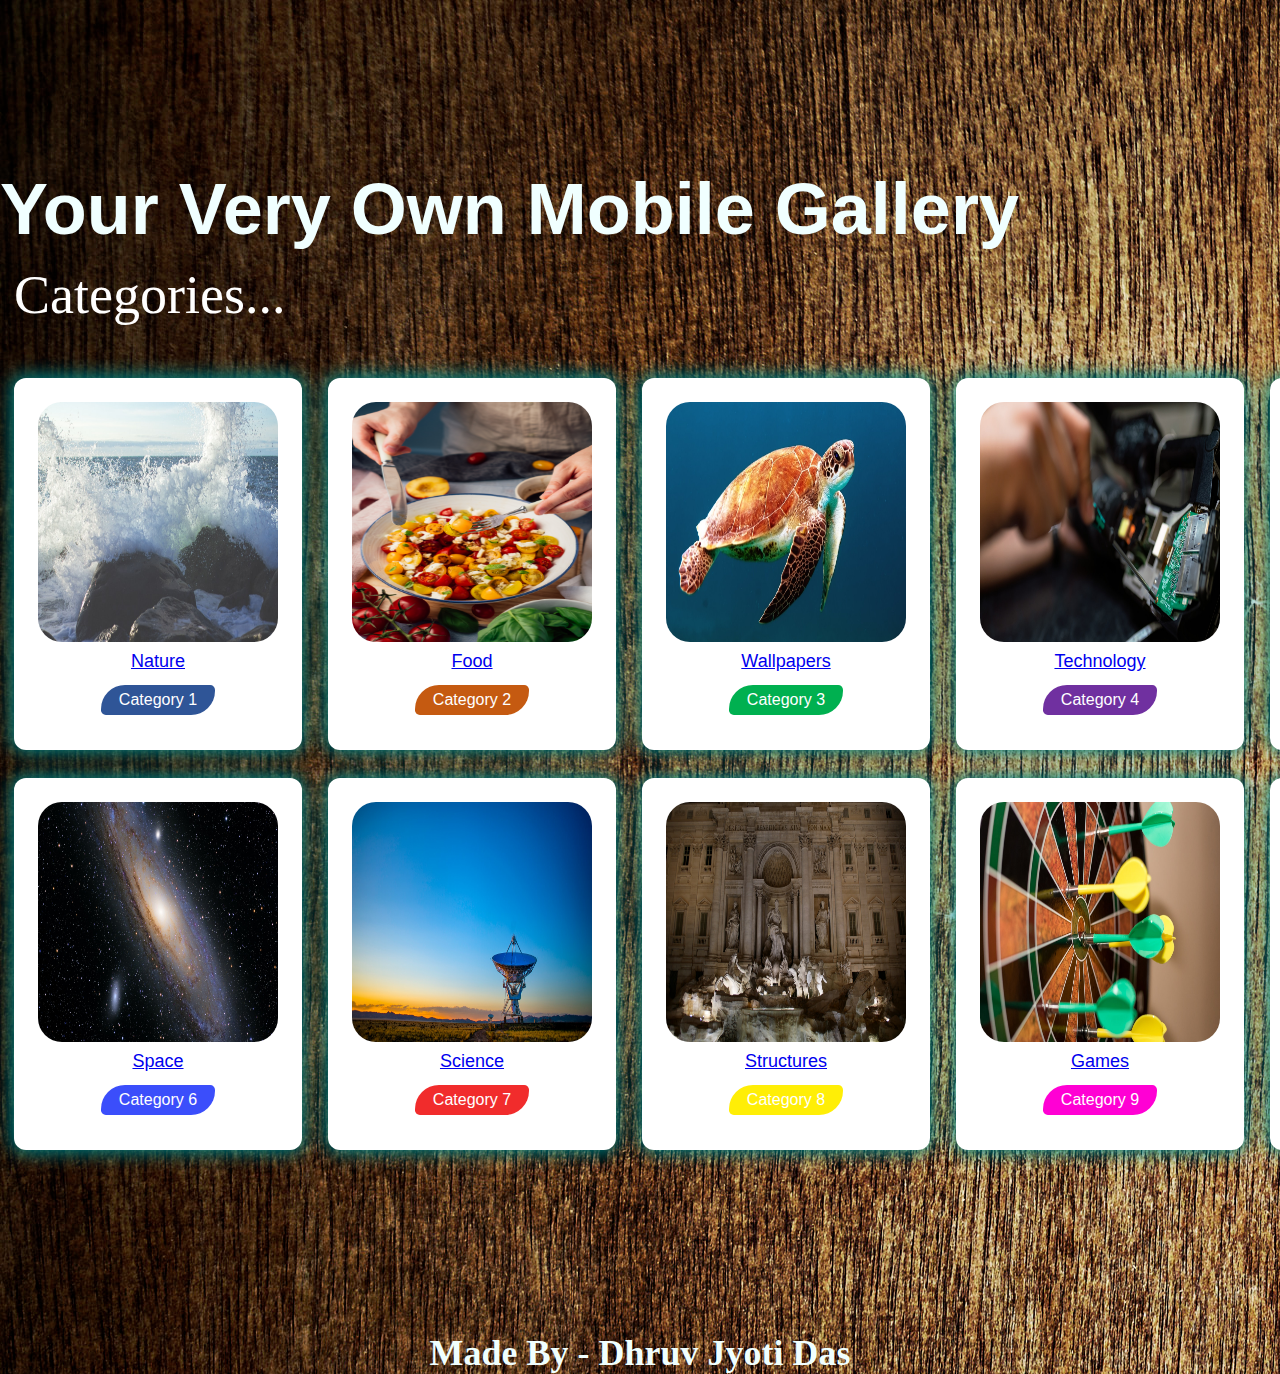
<file: Fin_la_pro/index.html>
<!DOCTYPE html>
<html lang="en">
<head>
    <meta charset="UTF-8">
    <meta http-equiv="X-UA-Compatible" content="IE=edge">
    <meta name="viewport" content="width=device-width, initial-scale=1.0">
    <title>fin_la_pro</title>
    <link rel="Stylesheet" href="fin_la_pro_cas.css">
    <link rel="icon" href="icons8-image-gallery-64.png" type="image/png">
    <link rel="preconnect" href="https://fonts.googleapis.com"> 
</head>
<body>
    
    <br>
    <br>
    <br>
    <br>
<h1>Your Very Own Mobile Gallery</h1>
    <table id="table1">
        <tr>
            <td colspan="2">
                
                <div class="header">Categories...</div>
            </td> 
        </tr>
        <tr>
            <td colspan="4">
            </td>
        </tr>
        <tr>
            <td>
                <div class="div1">
                    <a href="All Categories/Nature.html">
                    <img src="Categories_image/Nature.jpg" width=200px height=200px;>
                    <p>Nature</p>
                    <button class="btn btn1">Category 1</button>
                </a>
                    <br /><br />
                </div>
            </td>
            <td>
                <div class="div1">
                <a href="All Categories/food.html"><img src="Categories_image/food.jpg" width=200px height=200px; />
                <p>Food</p>
                <button class="btn btn2">Category 2</button>
                </a>
                <br /><br />
                </div>
            </td>
            <td>
                <div class="div1">
                <a href="All Categories/wallpapers.html"><img src="Categories_image/wallpapers.jpg" width=200px height=200px ; />
                <p>Wallpapers</p>
                <button class="btn btn3">Category 3</button>
                </a>
                <br /><br />
                </div>
            </td>
            <td>
                <div class="div1">
                <a href="All Categories/Technolgy.html"><img src="Categories_image/Technology.jpg" width=200px height=200px; />
                <p>Technology</p>
                <button class="btn btn4">Category 4</button>
                </a>
                <br /><br />
                </div>
            </td>
            <td>
                <div class="div1">
                <a href="All Categories/Computers.html"><img src="Categories_image/Computers.jpg" width=200px height=200px; />
                <p>Computers</p>
                <button class="btn btn5">Category 5</button>
                </a>
                <br /><br />
                </div>
            </td>
        </table>  
        <table id="table2">
            <td>
                <div class="div1">
                    <a href="All Categories/space.html"><img src="Categories_image/Space.jpg" width=200px height=200px; />
                    <p>Space</p>
                    <button class="btn btn6">Category 6</button>
                    </a>
                    <br /><br />
                    </div>
            </td>
            <td>
                <div class="div1">
                    <a href="All Categories/science.html"><img src="Categories_image/Science.jpg" width=200px height=200px; />
                    <p>Science</p>
                    <button class="btn btn7">Category 7</button>
                    </a>
                    <br /><br />
                    </div>
            </td>
            <td>
                <div class="div1">
                    <a href="All Categories/structures.html"><img src="Categories_image/Structures.jpg" width=200px height=200px; />
                    <p>Structures</p>
                    <button class="btn btn8">Category 8</button>
                    </a>
                    <br /><br />
                    </div>
            </td><td>
                <div class="div1">
                    <a href="All Categories/games.html"><img src="Categories_image/games.jpg" width=200px height=200px; />
                    <p>Games</p>
                    <button class="btn btn9">Category 9</button>
                    </a>
                    <br /><br />
                    </div>
            </td><td>
                <div class="div1">
                    <a href="All Categories/interiors.html"><img src="Categories_image/interior.jpg" width=200px height=200px; />
                    <p>Interiors</p>
                    <button class="btn btn10">Category 10</button>
                    </a>
                    <br /><br />
                    </div>
            </td>
        </table>     
<br>
<br>
<br>
<br>

<h2>Made By - Dhruv Jyoti Das </h2> 

  


</body>
</html>
</file>
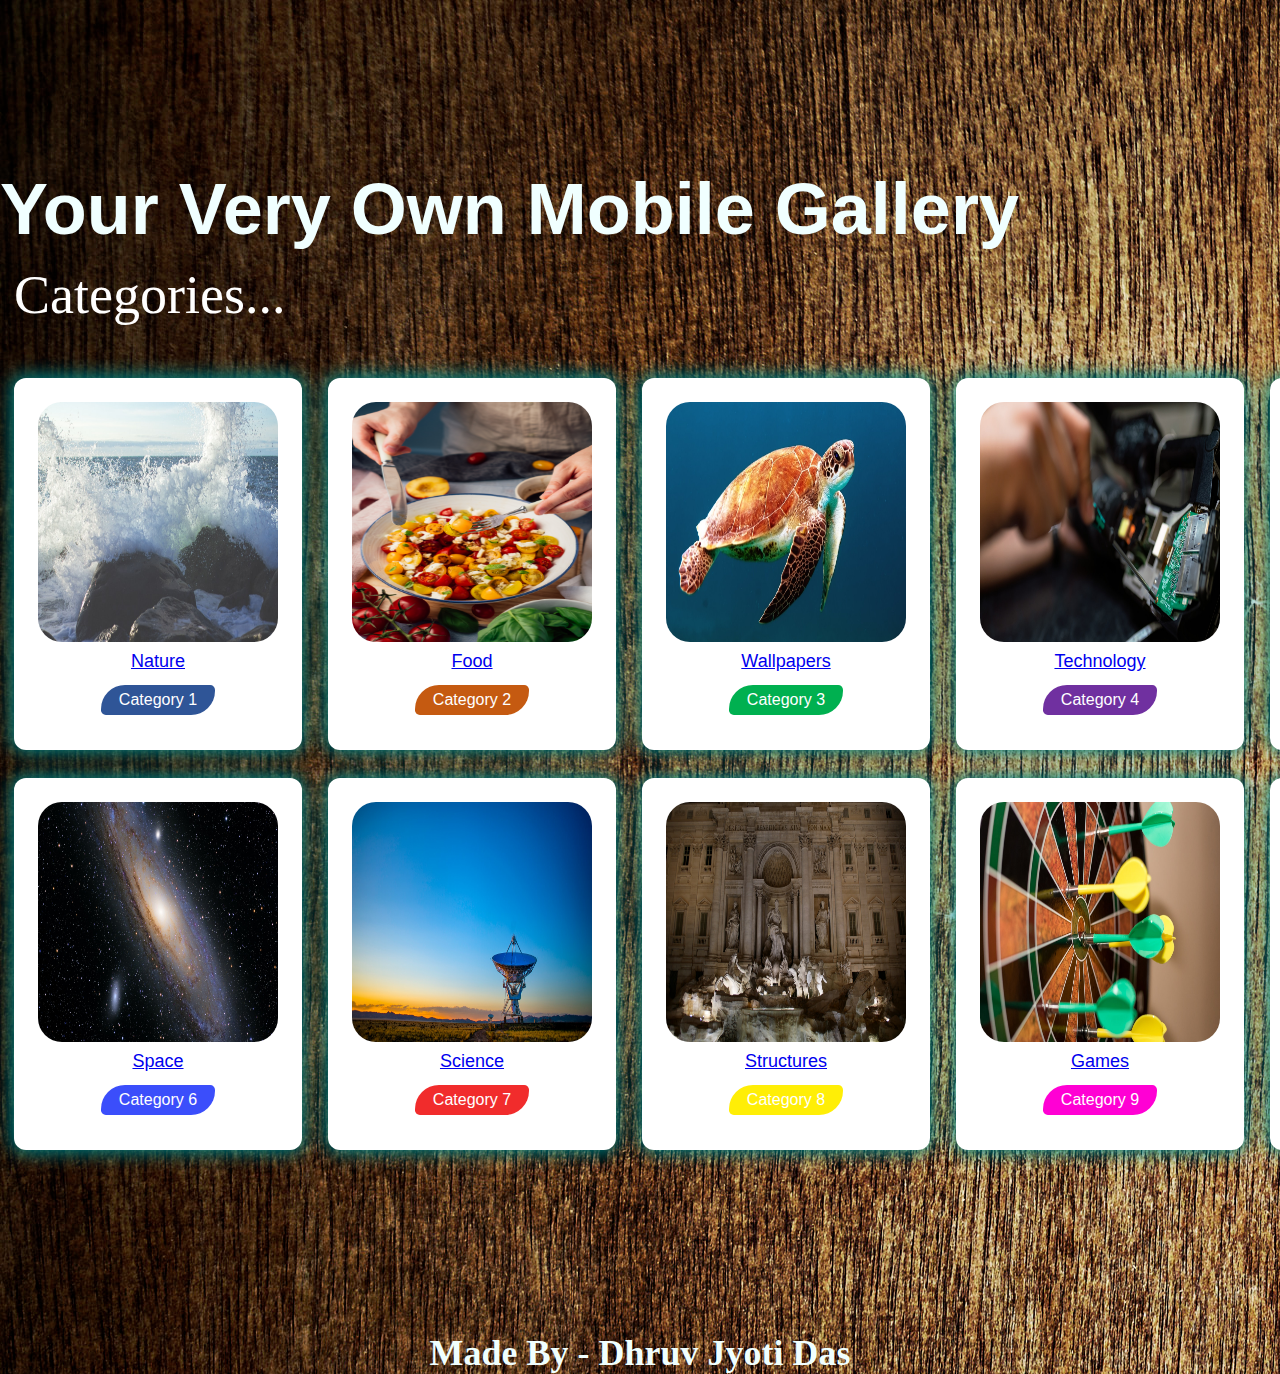
<file: Fin_la_pro/fin_la_pro_index.html>
<!DOCTYPE html>
<html lang="en">
<head>
    <meta charset="UTF-8">
    <meta http-equiv="X-UA-Compatible" content="IE=edge">
    <meta name="viewport" content="width=device-width, initial-scale=1.0">
    <title>fin_la_pro</title>
    <link rel="Stylesheet" href="fin_la_pro_cas.css">
    <link rel="icon" href="icons8-image-gallery-64.png" type="image/png">
    <link rel="preconnect" href="https://fonts.googleapis.com"> 
</head>
<body>
    
    <br>
    <br>
    <br>
    <br>
<h1>Your Very Own Mobile Gallery</h1>
    <table id="table1">
        <tr>
            <td colspan="2">
                
                <div class="header">Categories...</div>
            </td> 
        </tr>
        <tr>
            <td colspan="4">
            </td>
        </tr>
        <tr>
            <td>
                <div class="div1">
                    <a href="All Categories/Nature.html">
                    <img src="Categories_image/Nature.jpg" width=200px height=200px;>
                    <p>Nature</p>
                    <button class="btn btn1">Category 1</button>
                </a>
                    <br /><br />
                </div>
            </td>
            <td>
                <div class="div1">
                <a href="All Categories/food.html"><img src="Categories_image/food.jpg" width=200px height=200px; />
                <p>Food</p>
                <button class="btn btn2">Category 2</button>
                </a>
                <br /><br />
                </div>
            </td>
            <td>
                <div class="div1">
                <a href="All Categories/wallpapers.html"><img src="Categories_image/wallpapers.jpg" width=200px height=200px ; />
                <p>Wallpapers</p>
                <button class="btn btn3">Category 3</button>
                </a>
                <br /><br />
                </div>
            </td>
            <td>
                <div class="div1">
                <a href="All Categories/Technolgy.html"><img src="Categories_image/Technology.jpg" width=200px height=200px; />
                <p>Technology</p>
                <button class="btn btn4">Category 4</button>
                </a>
                <br /><br />
                </div>
            </td>
            <td>
                <div class="div1">
                <a href="All Categories/Computers.html"><img src="Categories_image/Computers.jpg" width=200px height=200px; />
                <p>Computers</p>
                <button class="btn btn5">Category 5</button>
                </a>
                <br /><br />
                </div>
            </td>
        </table>  
        <table id="table2">
            <td>
                <div class="div1">
                    <a href="All Categories/space.html"><img src="Categories_image/Space.jpg" width=200px height=200px; />
                    <p>Space</p>
                    <button class="btn btn6">Category 6</button>
                    </a>
                    <br /><br />
                    </div>
            </td>
            <td>
                <div class="div1">
                    <a href="All Categories/science.html"><img src="Categories_image/Science.jpg" width=200px height=200px; />
                    <p>Science</p>
                    <button class="btn btn7">Category 7</button>
                    </a>
                    <br /><br />
                    </div>
            </td>
            <td>
                <div class="div1">
                    <a href="All Categories/structures.html"><img src="Categories_image/Structures.jpg" width=200px height=200px; />
                    <p>Structures</p>
                    <button class="btn btn8">Category 8</button>
                    </a>
                    <br /><br />
                    </div>
            </td><td>
                <div class="div1">
                    <a href="All Categories/games.html"><img src="Categories_image/games.jpg" width=200px height=200px; />
                    <p>Games</p>
                    <button class="btn btn9">Category 9</button>
                    </a>
                    <br /><br />
                    </div>
            </td><td>
                <div class="div1">
                    <a href="All Categories/interiors.html"><img src="Categories_image/interior.jpg" width=200px height=200px; />
                    <p>Interiors</p>
                    <button class="btn btn10">Category 10</button>
                    </a>
                    <br /><br />
                    </div>
            </td>
        </table>     
<br>
<br>
<br>
<br>

<h2>Made By - Dhruv Jyoti Das </h2> 

  


</body>
</html>
</file>
<file: Fin_la_pro/fin_la_pro_cas.css>
*{
    margin:0;
    padding:0;
}
.navbar{
    background-color: burlywood;
    border-radius: 30px;
    width:1380px;
    height:40px;
    background-size: visible;
}



.navbar li{
    float:left;
    list-style:none;
    margin:0px 30px;
}


body{
    background-image: url(Categories_image/Background.jpg);
    background-repeat: no-repeat;
    font-family:montserrat;
    font-size:30px;
    background-size: visible;
    zoom:120%;
}
.search{
    float:right;
    padding: 0px 15px;
    border-radius: 7px;
}









#table1{
    width:100%;
    text-align: center;
    position: relative;
    margin:auto;
    top:0;
    bottom:0;
    left:0;
    right:0;
    padding:0px;
}
#table2{
    width:100%;
    text-align: center;
    position: relative;
    margin:auto;
    top:0;
    bottom:0;
    left:0;
    right:0;
    padding:0px;
}
table td{
    padding:10px;
    
}

.div1{
    background-color: #fff;
    padding:20px;
    border-radius: 10px;
    box-shadow: 0px 0px 15px 2px teal;
    transition: 0.5s;
    height: 270px;
}
.div1:hover{
    transform:scale(0.9);
    box-shadow:0px 0px 5px 7px teal;
    transition: 0.3s;
}
.btn{
    padding:5px 15px 5px 15px;
    border-radius: 20px 4px 20px 4px;
    border:none;
    color:white;
}
.btn1{
   background-color:#2f5597;
}
.btn2{
    background-color:#c55a11;
 }
 .btn3{
    background-color:#00b050;
 }
 .btn4{
    background-color:#7030a0;
 }
 .btn5{
    background-color:#708030;
 }
 .btn6{
    background-color:#3b4efb;
 }
 .btn7{
    background-color:#f12c2c;
 }
 .btn8{
    background-color:#ffee06;
 }
 .btn9{
    background-color:#ff00d4;
 }
 .btn10{
    background-color:#fb5c00;
 }
 .btn11{
    background-color:#c0b233;
 }
 p{
     font-size:15px;
     font-family: -apple-system, BlinkMacSystemFont, 'Segoe UI', Roboto, Oxygen, Ubuntu, Cantarell, 'Open Sans', 'Helvetica Neue', sans-serif;
 }
 .header{
    text-align:left;
    font-size:45px;
    color:#fff;
    font-family:cursive;

}
div img{
    border-radius: 20px;
}

h1{
    font-family: 'Noto Sans SC', sans-serif;
    color:azure;
    float: left
    
}
h2{
    text-align:center;
    font-family:cursive;
    color:azure;
    font-size: 30px;
}
</file>
